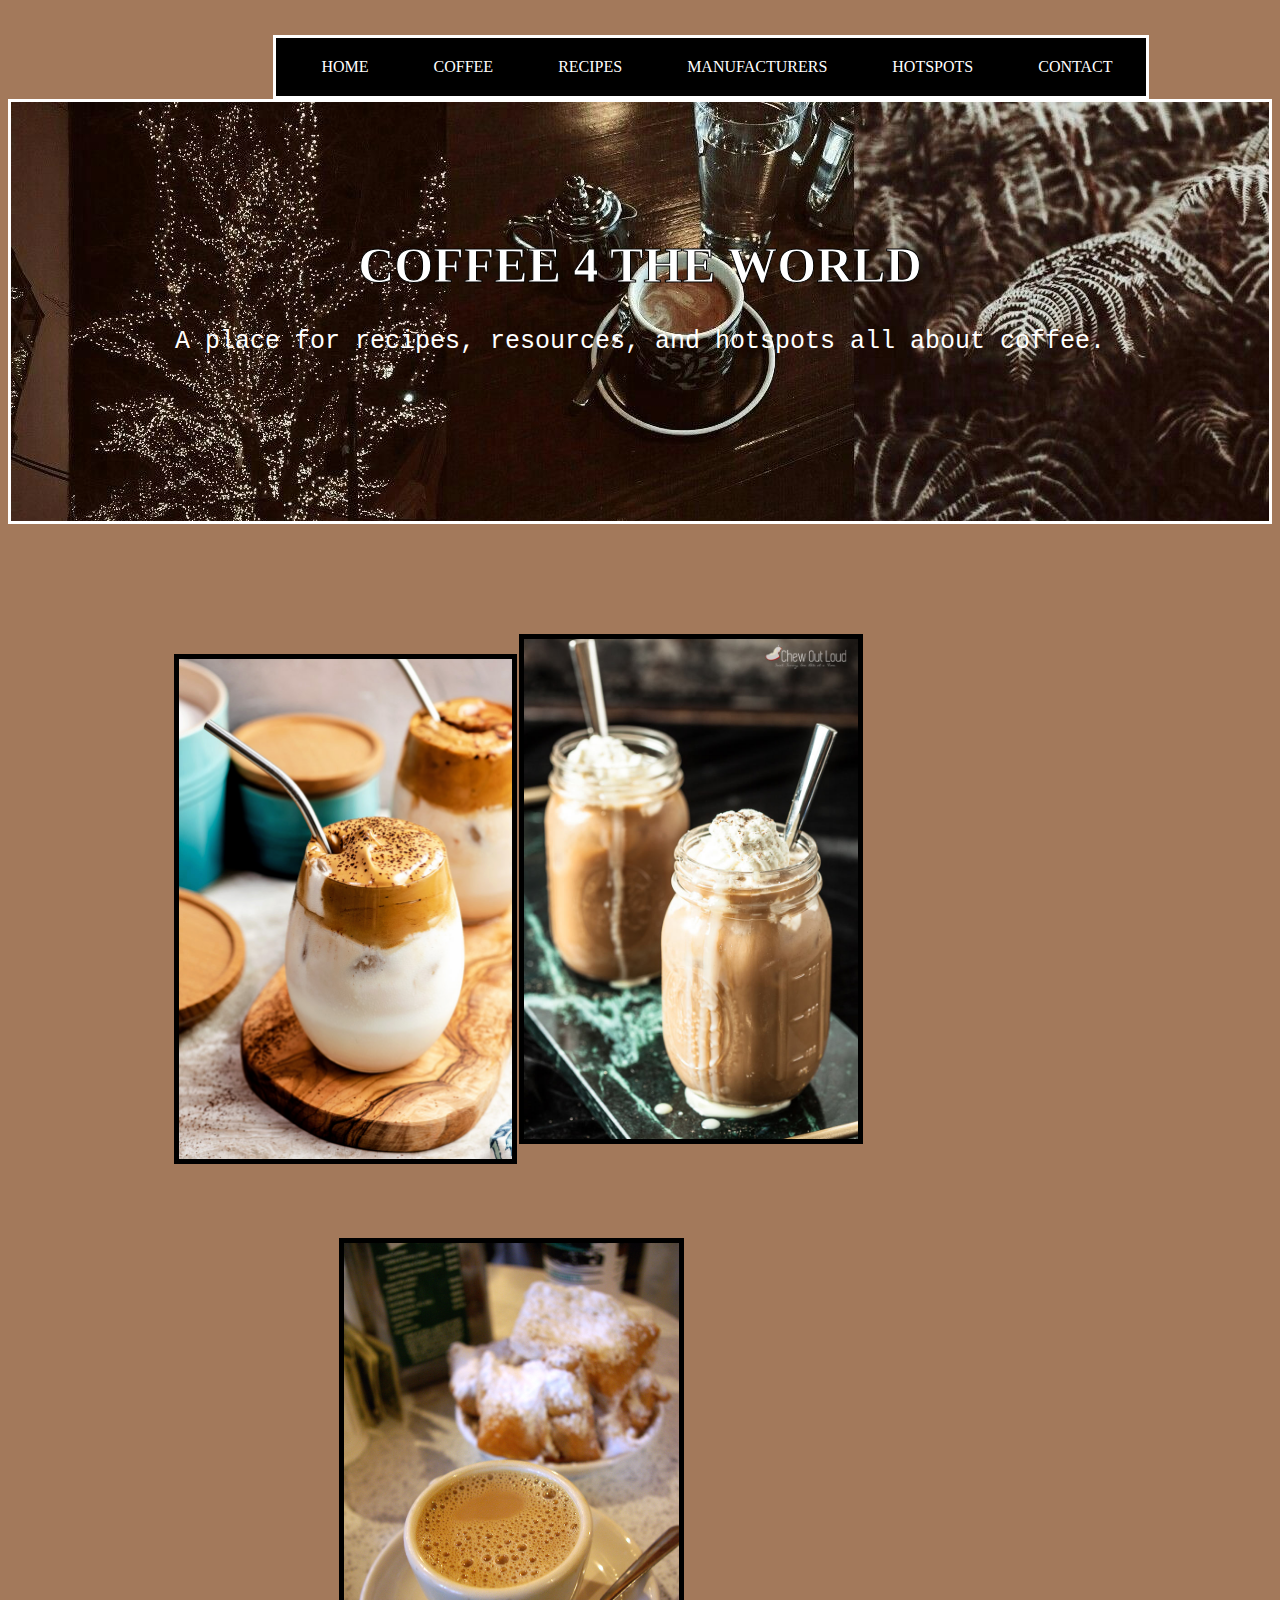
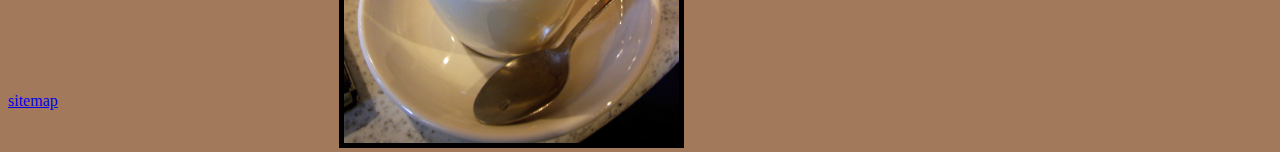
<file: index.html>
<!DOCTYPE html>
<html lang="en">

<head>
    <meta charset="UTF-8">
    <meta name="coffee" content="width=device-width, initial-scale=1.0">
    <title>Document</title>
    <link rel="stylesheet" type="text/css" href="index.css" />
    <!-- Global site tag (gtag.js) - Google Analytics -->
    <script async src="https://www.googletagmanager.com/gtag/js?id=UA-159558079-1"></script>
    <script>
        window.dataLayer = window.dataLayer || [];
        function gtag() { dataLayer.push(arguments); }
        gtag('js', new Date());

        gtag('config', 'UA-159558079-1');
    </script>
    <style>
        body {
            background-color: rgb(163, 121, 91)
        }
    </style>
    <link rel="apple-touch-icon" sizes="180x180" href="/apple-touch-icon.png">
    <link rel="icon" type="image/png" sizes="32x32" href="/favicon-32x32.png">
    <link rel="icon" type="image/png" sizes="16x16" href="/favicon-16x16.png">
    <link rel="manifest" href="/site.webmanifest">
</head>

<body>



    <ul id="nav">
        <li><a href="index.html">HOME</a></li>
        <li><a href="coffee.html">COFFEE</a></li>
        <li><a href="recipes.html">RECIPES</a></li>
        <li><a href="manufacturers.html">MANUFACTURERS</a></li>

        <li><a href="hotspots.html">HOTSPOTS</a></li>
        <li><a href="contact.html">CONTACT</a></li>
    </ul>
    <div id="header">
        <h1>COFFEE 4 THE WORLD</h1>
        <p>A place for recipes, resources, and hotspots all about
            coffee.</p><a id="header-image" href="coffee-header.jpg" alt="header-image">
    </div>

    <div class="row">
        <div class="center">
            <img src="Whipped-Coffee-1.jpg" alt="coffee-image-1" height="500"></a>
        </div>
        <div class="center">
            <img src="thai-iced-coffee-1.jpg" alt="coffee-image-2" height="500"></a>
        </div>
        <div id="right">
            <img src="coffee-3.jpg" alt="coffee-image-3" height="500" onmouseover="rollover(this)"></a>
        </div>
    </div>
    <a href="sitemap.html">sitemap</a>

    <script>
        function rollover (image_4)
        {
            image_4.src = 'thai-iced-coffee-1.jpg';

        }
        function mouseaway(image_3)
        {
            image_3.src = "Bulletcoffee.jpg";
        }
    </script>
</body>

</html>
</file>
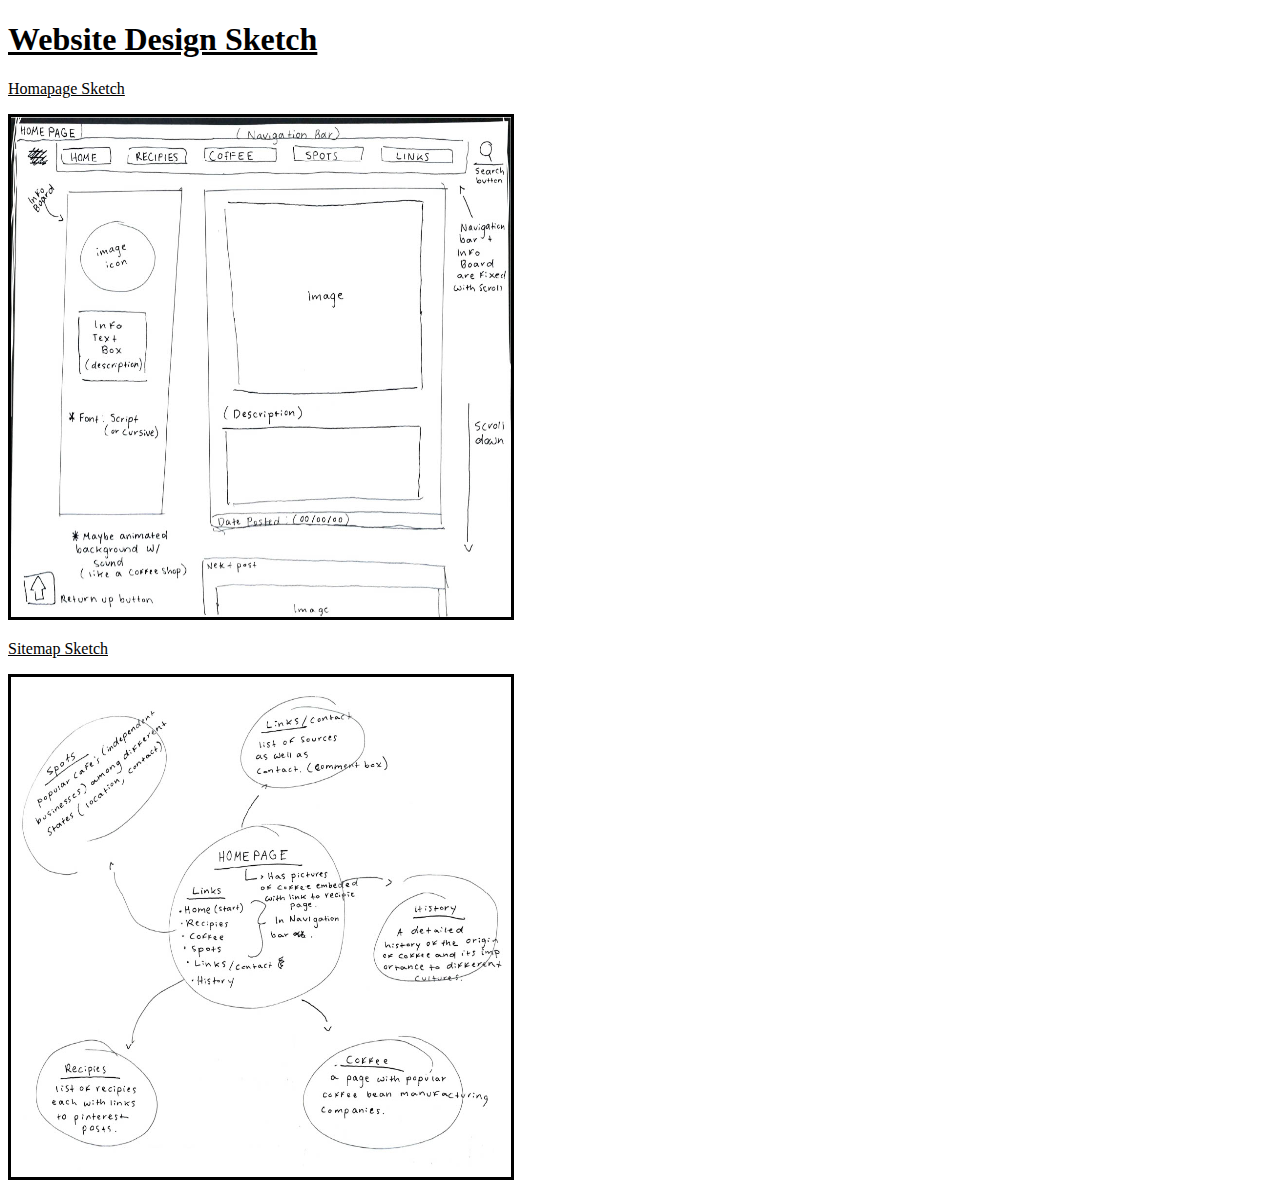
<file: Website-Design/index.html>
<!DOCTYPE html>
<html lang="en">

<head>
    <meta charset="UTF-8">
    <meta name="viewport" content="width=device-width, initial-scale=1.0">
    <title>Document</title>
    <style>
        .rotate {
            -webkit-transform: rotate(270deg);
            -moz-transform: rotate(270deg);
            -o-transform: rotate(270deg);
            -ms-transform: rotate(270deg);
            transform: rotate(270deg);
            border: black solid;
        }
        h1{
            text-decoration: underline;
        }
        p{
            text-decoration: underline;
        }
    </style>
</head>

<body>
    <h1>Website Design Sketch</h1>
    <p>Homapage Sketch</p>
    <img src="homepage.jpg" class="rotate" height=500 width=500>
    <p>Sitemap Sketch</p>
    <img src="sitemap.jpg" class="rotate" height=500 width=500>
</body>

<!--I accidentally scanned the pictures the wrong way so I had to rotate them so that you could see it better. I probably should have just scanned the images again.-->

</html>
</file>
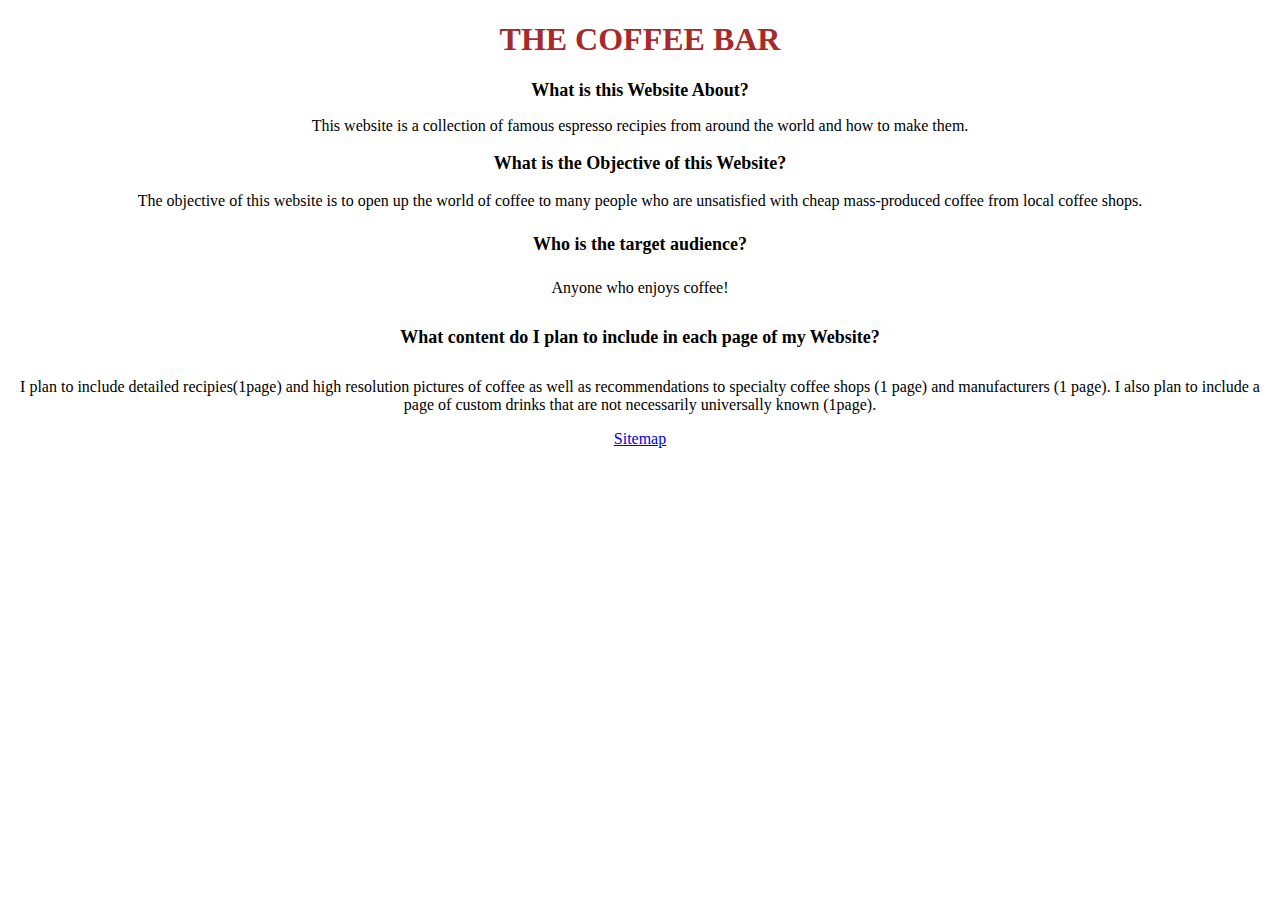
<file: coffee-bar.html>
<!DOCTYPE html>
<html lang="en">
<head>
    <meta charset="UTF-8">
    <meta name="viewport" content="width=device-width, initial-scale=1.0">
    <title>Document</title>
    <style>
        h1{
            font-size: xx-large;
            color: brown;
            text-align: center;
        }
        h2{
            font-size: large;
        }
        h3{
            font-size: large;
        }
        h4{
            font-size: large;
        }
        h5{
            font-size: large;
        }
        body{
            text-align: center;
        }
    </style>
</head>
<body>
    <h1>THE COFFEE BAR</h1>
    <h2><b>What is this Website About?</b></h1>
    <p>This website is a collection of famous espresso recipies from around the world and how to make them.</p>
    <h3><b>What is the Objective of this Website?</b></h2>
    <p>The objective of this website is to open up the world of coffee to many people who are unsatisfied with cheap mass-produced coffee from local coffee shops.</p>
    <h4><b>Who is the target audience?</b></h3>
    <p>Anyone who enjoys coffee!</p>
    <h5><b>What content do I plan to include in each page of my Website?</b></h4>
    <p> I plan to include detailed recipies(1page) and high resolution pictures of coffee as well as recommendations to specialty coffee shops (1 page) and manufacturers (1 page). I also plan to include a page of custom drinks that are not necessarily universally known (1page).</p>
    <a href="sitemap.html">Sitemap</link>
</body>
</html>
</file>
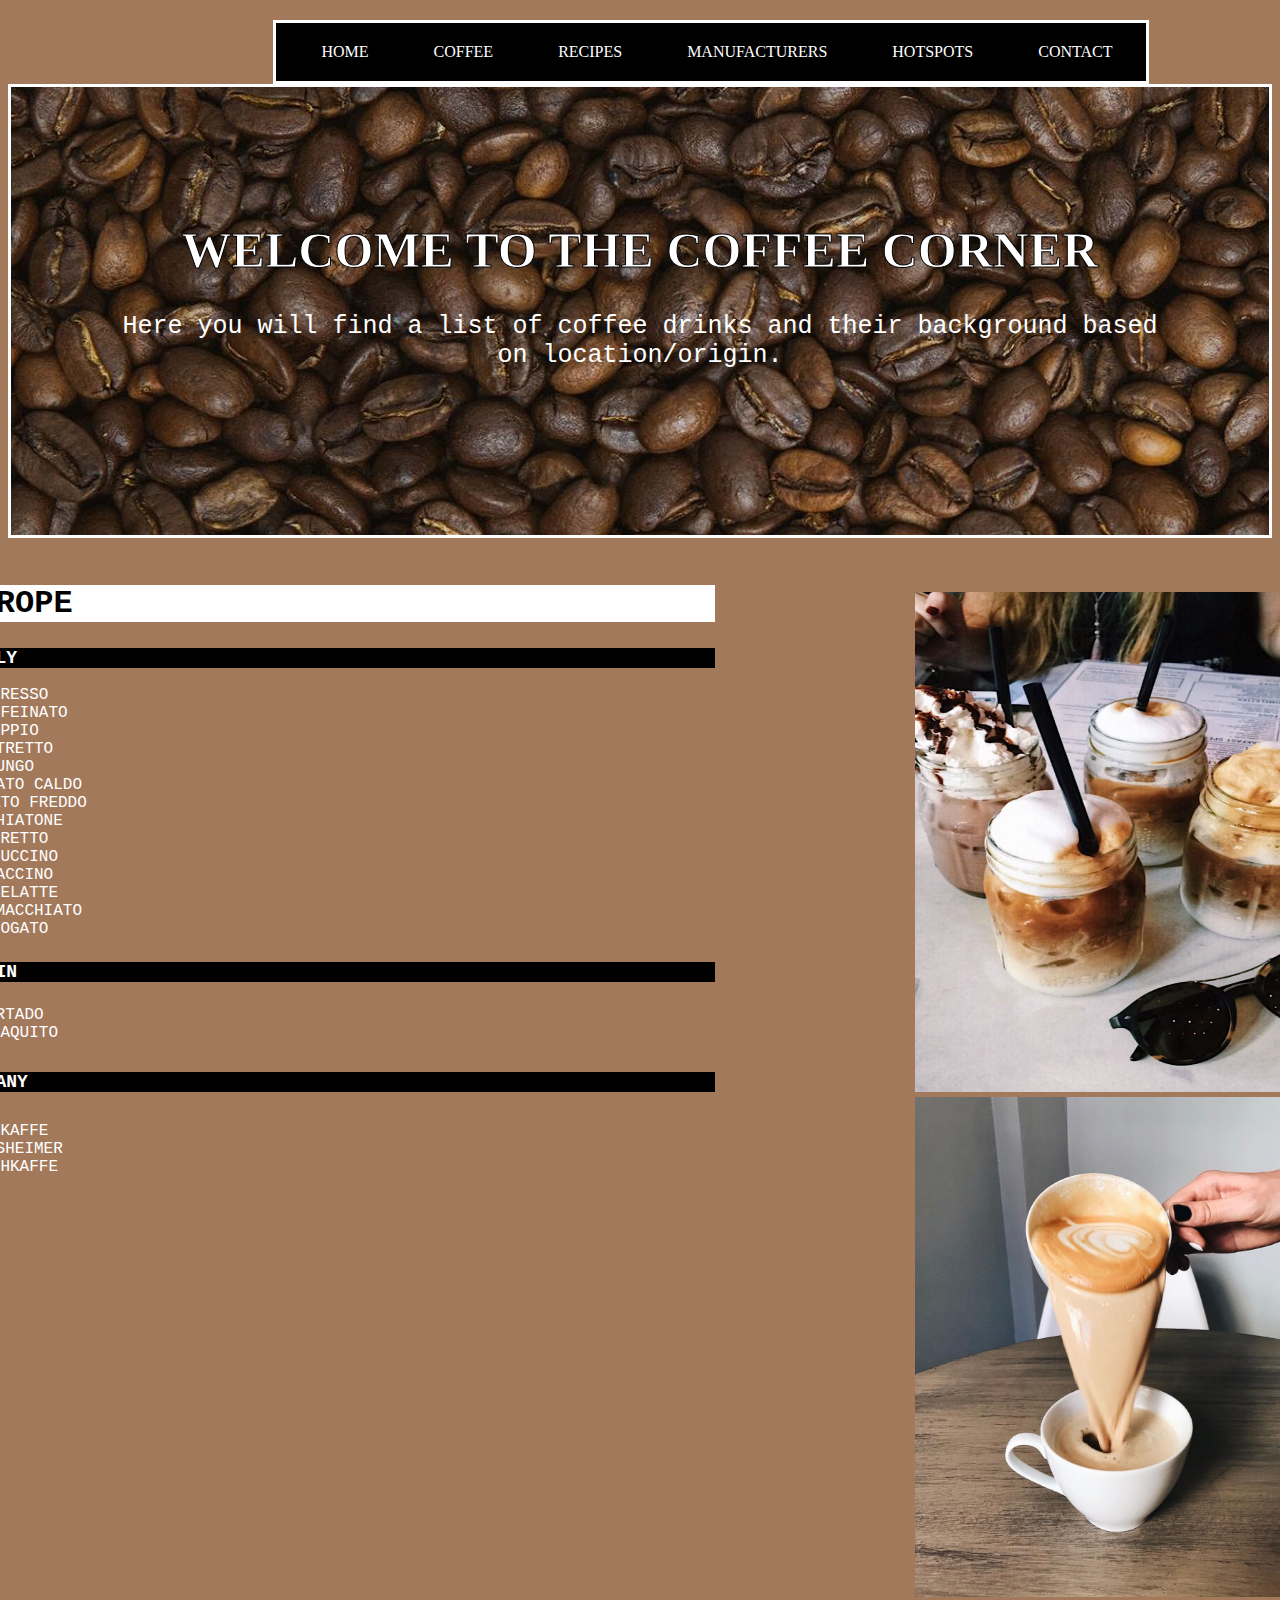
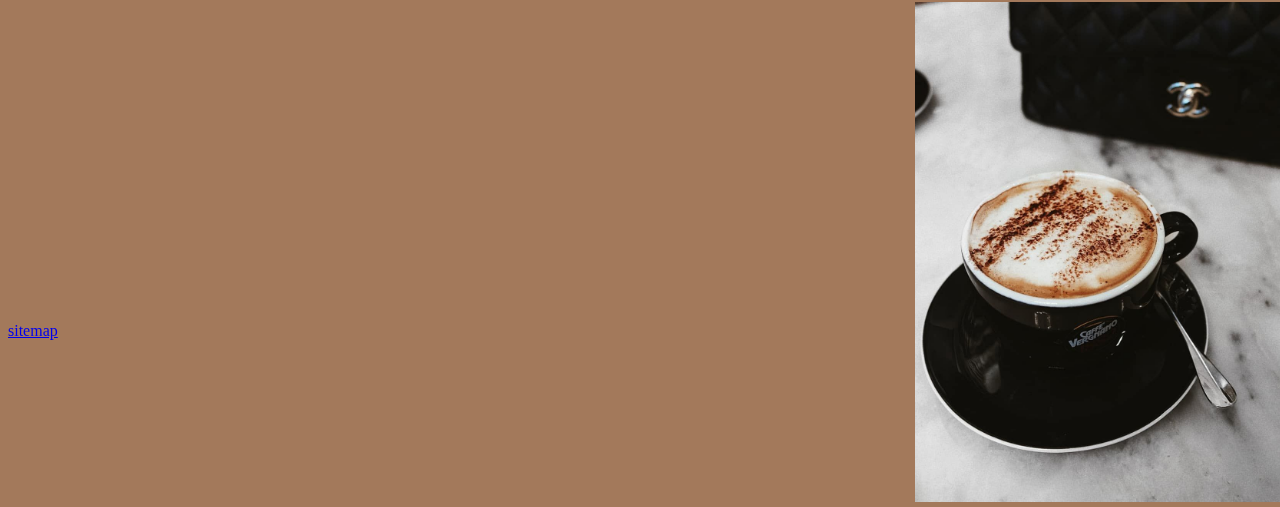
<file: coffee.html>
<!DOCTYPE html>
<html lang="en">
<head>
    <meta charset="UTF-8">
    <meta name="viewport" content="width=device-width, initial-scale=1.0">
    <title>Document</title>
    <link rel="stylesheet" type="text/css" href="coffee.css"/>
    <!-- Global site tag (gtag.js) - Google Analytics -->
<script async src="https://www.googletagmanager.com/gtag/js?id=UA-159558079-1"></script>
<script>
  window.dataLayer = window.dataLayer || [];
  function gtag(){dataLayer.push(arguments);}
  gtag('js', new Date());

  gtag('config', 'UA-159558079-1');
</script>
<style>
    body {
        background-color: rgb(163, 121, 91)
    }
</style>
<link rel="apple-touch-icon" sizes="180x180" href="/apple-touch-icon.png">
<link rel="icon" type="image/png" sizes="32x32" href="/favicon-32x32.png">
<link rel="icon" type="image/png" sizes="16x16" href="/favicon-16x16.png">
<link rel="manifest" href="/site.webmanifest">


</head>
<body>
    <ul id="nav">
        <li><a href="index.html">HOME</a></li>
        <li><a href="coffee.html">COFFEE</a></li>
        <li><a href="recipes.html">RECIPES</a></li>
        <li><a href="manufacturers.html">MANUFACTURERS</a></li>
        
        <li><a href="hotspots.html">HOTSPOTS</a></li>
        <li><a href="contact.html">CONTACT</a></li>
    </ul>
    <div id="header">
        <h1>WELCOME TO THE COFFEE CORNER</h1>
        <p>Here you will find a list of coffee drinks and their background based on location/origin.</p><a id="header-image" href="beans-header.jpg" alt="header-image">
    </div>
    
    <div id="content">
    <h2 id="first" onclick="myFunction()">EUROPE</h2>
    <h3>Italy</h3>
    <ul id="italy-list">
        <li>Espresso</li>
        <li>Decaffeinato</li>
        <li>Doppio</li>
        <li>Ristretto</li>
        <li>Lungo</li>
        <li>Macchiato Caldo</li>
        <li>Macchiato Freddo</li>
        <li>Macchiatone</li>
        <li>Corretto</li>
        <li>Cappuccino</li>
        <li>Mocaccino</li>
        <li>Caffelatte</li>
        <li>Latte Macchiato</li>
        <li>Affogato</li>
    </ul>
    <h4>Spain</h4>
    <ul id="spain-list">
        <li>Cortado</li>
        <li>Barraquito</li>
    </ul>
    <h5>Germany</h5>
    <ul id="germany-list">
        <li>Eiskaffe</li>
        <li>Rudesheimer</li>
        <li>Milchkaffe</li>
    </ul>
    <p id="image-placement"><img src="30-1.jpg" height="500" width="400">
        <img src="11-30.1.jpg" height="500" width="400">
        <img src="11-30.2.jpg" height="500" width="400"></p>
</div>
<div id="down">
    <a href="sitemap.html">sitemap</a>
</div>
<script>
    function myfunction(){
    document.getElementById("first").style.color="blue";
}
</script>
</body>
</html>
</file>
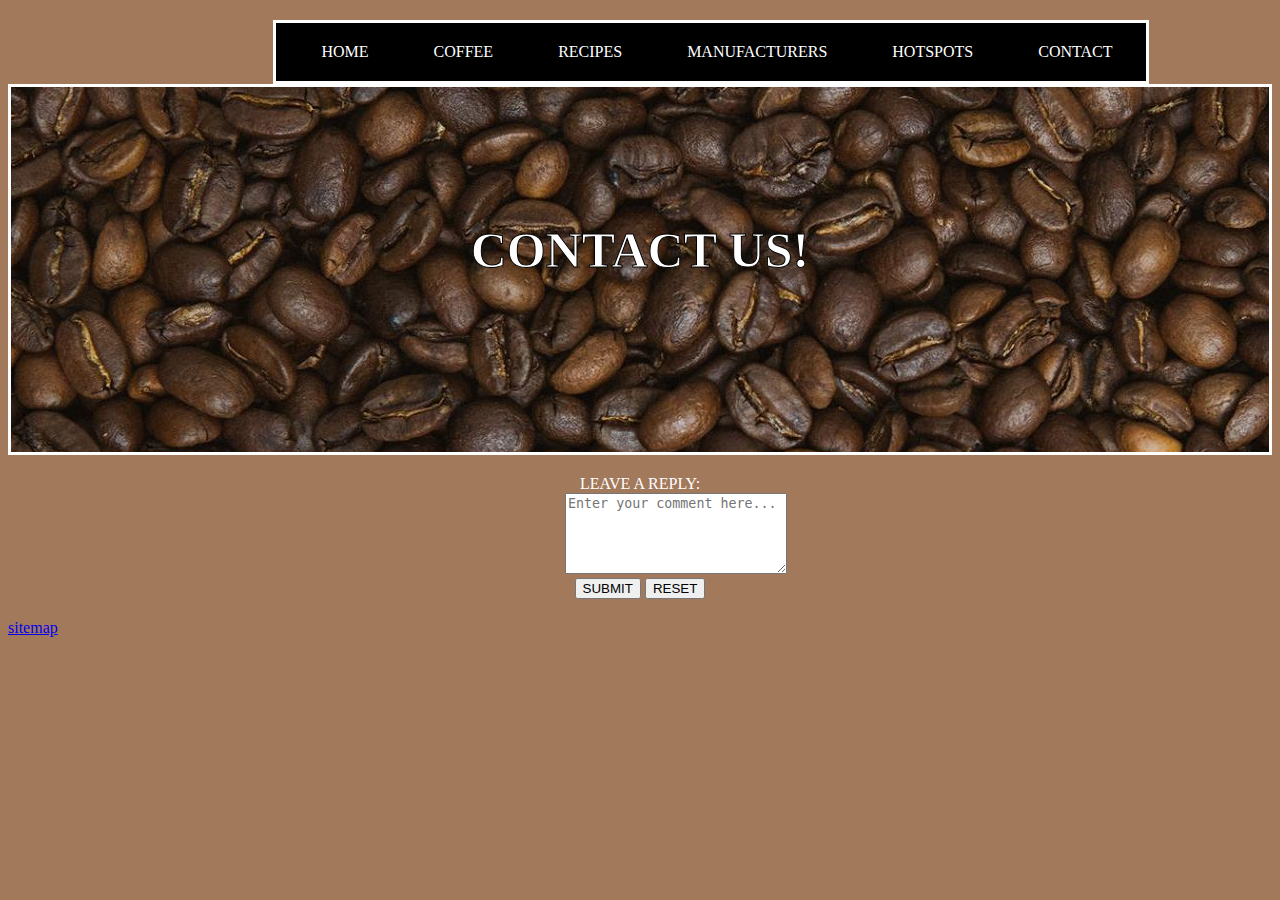
<file: contact.html>
<!DOCTYPE html>
<html lang="en">

<head>
    <meta charset="UTF-8">
    <meta name="viewport" content="width=device-width, initial-scale=1.0">
    <title>Document</title>
    <link rel="stylesheet" type="text/css" href="contact.css" />
    <style>
        body {
            background-color: rgb(163, 121, 91)
        }
    </style>
     <!-- Global site tag (gtag.js) - Google Analytics -->
<script async src="https://www.googletagmanager.com/gtag/js?id=UA-159558079-1"></script>
<script>
  window.dataLayer = window.dataLayer || [];
  function gtag(){dataLayer.push(arguments);}
  gtag('js', new Date());

  gtag('config', 'UA-159558079-1');
</script>
<link rel="apple-touch-icon" sizes="180x180" href="/apple-touch-icon.png">
<link rel="icon" type="image/png" sizes="32x32" href="/favicon-32x32.png">
<link rel="icon" type="image/png" sizes="16x16" href="/favicon-16x16.png">
<link rel="manifest" href="/site.webmanifest">
</head>

<body>
    <ul id="nav">
        <li><a href="index.html">HOME</a></li>
        <li><a href="coffee.html">COFFEE</a></li>
        <li><a href="recipes.html">RECIPES</a></li>
        <li><a href="manufacturers.html">MANUFACTURERS</a></li>
        <li><a href="hotspots.html">HOTSPOTS</a></li>
        <li><a href="contact.html">CONTACT</a></li>
    </ul>
    <div id="header">
        <h1>CONTACT US!</h1>
        <a id="header-image" href="beans-header.jpg" alt="header-image">
    </div>
    <form>

        <div>
            <label for="comments"> Leave a Reply:</label>
            <textarea id="comments" name="comments" rows="5" cols="25"
                placeholder="Enter your comment here..."></textarea>
            <button type="submit" name="submit-button"  onclick="myFunction()">SUBMIT
            </button>
            <button type="reset" name="reset-button">RESET
            </button>
        </div>
       
    </form>
    <a href="sitemap.html">sitemap</a>

    <script>
        function myFunction() {
          alert("Thank you!");
        }
        </script>

</body>

</html>
</file>
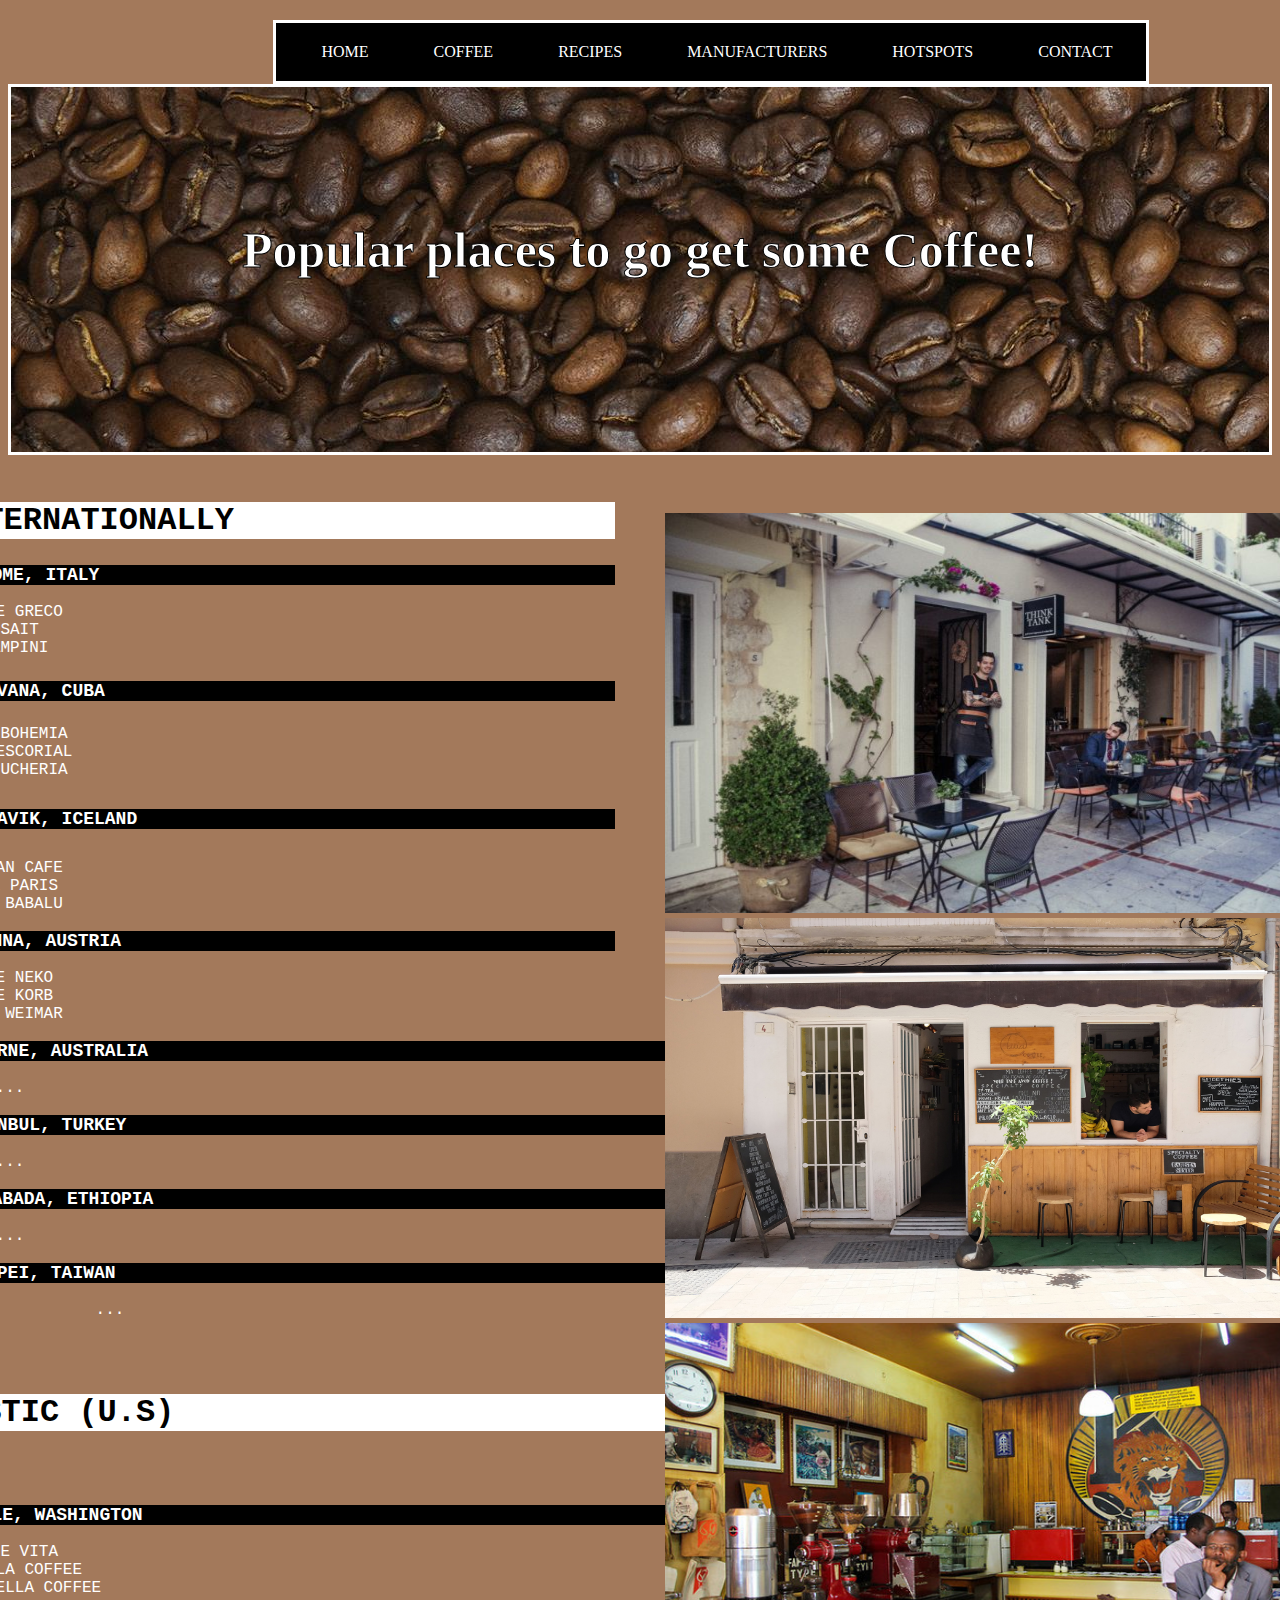
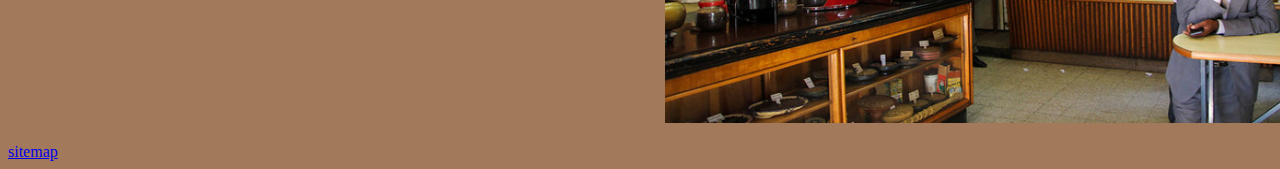
<file: hotspots.html>
<!DOCTYPE html>
<html lang="en">
<head>
    <meta charset="UTF-8">
    <meta name="viewport" content="width=device-width, initial-scale=1.0">
    <title>Document</title>
    <link rel="stylesheet" type="text/css" href="hotspot.css"/>
    <!-- Global site tag (gtag.js) - Google Analytics -->
<script async src="https://www.googletagmanager.com/gtag/js?id=UA-159558079-1"></script>
<script>
  window.dataLayer = window.dataLayer || [];
  function gtag(){dataLayer.push(arguments);}
  gtag('js', new Date());

  gtag('config', 'UA-159558079-1');
</script>
<style>
    body {
        background-color: rgb(163, 121, 91)
    }
</style>
<link rel="apple-touch-icon" sizes="180x180" href="/apple-touch-icon.png">
<link rel="icon" type="image/png" sizes="32x32" href="/favicon-32x32.png">
<link rel="icon" type="image/png" sizes="16x16" href="/favicon-16x16.png">
<link rel="manifest" href="/site.webmanifest">

</head>
<body>
    <ul id="nav">
        <li><a href="index.html">HOME</a></li>
        <li><a href="coffee.html">COFFEE</a></li>
        <li><a href="recipes.html">RECIPES</a></li>
        <li><a href="manufacturers.html">MANUFACTURERS</a></li>
       
        <li><a href="hotspots.html">HOTSPOTS</a></li>
        <li><a href="contact.html">CONTACT</a></li>
    </ul>
    <div id="header">
        <h1>Popular places to go get some Coffee!</h1>
        <a id="header-image" href="beans-header.jpg" alt="header-image">
    </div>
    <div id="content">
    <h2>Internationally</h2>
    <h3>Rome, Italy</h3>
    <ul id="italy-list"> <!--I will put a google map link/embeded map for each location soon-->
        <li>Caffe Greco</li>
        <li>Rosait</li>
        <li>Ciampini</li>
    </ul>
    <h4>Havana, Cuba</h4>
    <ul id="cuba-list">
        <li>Cafe Bohemia</li>
        <li>Cafe Escorial</li>
        <li>La Chucheria</li>
    </ul>
    <h5>Reykjavik, Iceland</h5>
    <ul id="iceland-list">
        <li>Stofan Cafe</li>
        <li>Cafe Paris</li>
        <li>Cafe Babalu</li>
    </ul>
    <h3>Vienna, Austria</h3>
    <ul id="austria-list">
        <li>Cafe Neko</li>
        <li>Cafe Korb</li>
        <li>Cafe Weimar</li>
    </ul>
    <h3>Melbourne, Australia</h3>
    <ul id="austria-list">
        <li>...</li>
    </ul>
    <h3>Istanbul, Turkey</h3>
    <ul id="turkey-list">
        <li>...</li>
    </ul>
    <h3>Addis Abada, Ethiopia</h3>
    <ul id="ethiopia-list">
        <li>...</li>
    </ul>
    <h3>Taipei, Taiwan</h3>
    <ul id="taiwan-list">
        <li>...</li>
    </ul>

    <h6>Domestic (U.S)</h6>
    <h3>Seattle, Washington</h3>
    <ul id="washington-list">
        <li>Caffe Vita</li>
        <li>Victrola Coffee</li>
        <li>Tin Umbrella Coffee</li>
    </ul>
    <p id="image-placement"> <img src="Sprudge-ThinkTank-ConorORourke-Think_Tank_Exterior_Will_Emery_01-768x512.jpg" height="400" width="700">
        <img src="Mia-Coffee-Shop-Malaga-06.jpg" height="400" width="700">
        <img src="tomoca-coffee-addis-ababa-ethiopia-9-640x427.jpg" height="400" width="700"></p>
</div>
<div id="down">
    <a href="sitemap.html">sitemap</a>
</div>
</body>
</html>
</file>
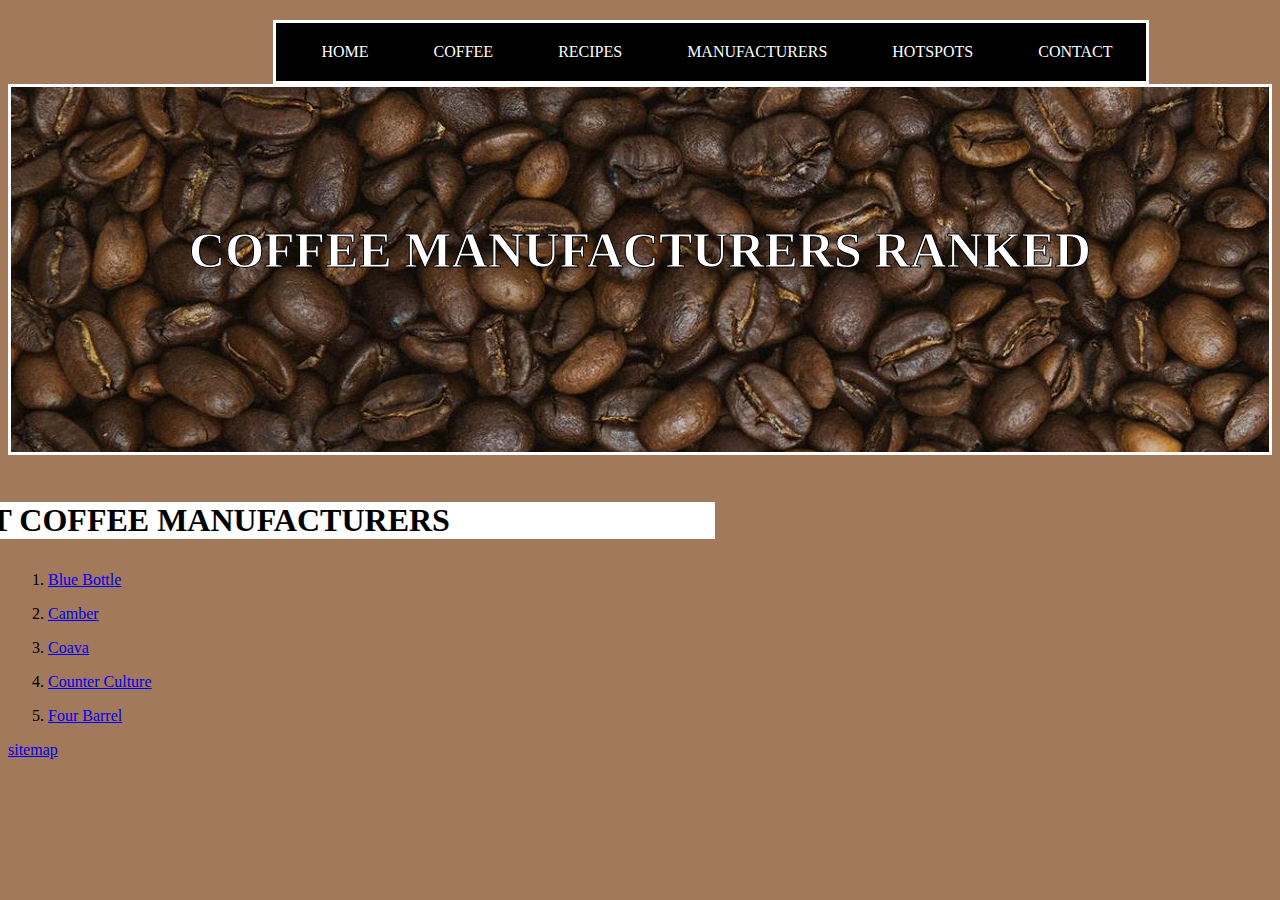
<file: manufacturers.html>
<!DOCTYPE html>
<html lang="en">
<head>
    <meta charset="UTF-8">
    <meta name="viewport" content="width=device-width, initial-scale=1.0">
    <title>Document</title>
    <link rel="stylesheet" type="text/css" href="manufactueres.css"/>
    <!-- Global site tag (gtag.js) - Google Analytics -->
<script async src="https://www.googletagmanager.com/gtag/js?id=UA-159558079-1"></script>
<script>
  window.dataLayer = window.dataLayer || [];
  function gtag(){dataLayer.push(arguments);}
  gtag('js', new Date());

  gtag('config', 'UA-159558079-1');
</script>
<style>
    body {
        background-color: rgb(163, 121, 91)
    }
</style>
<link rel="apple-touch-icon" sizes="180x180" href="/apple-touch-icon.png">
<link rel="icon" type="image/png" sizes="32x32" href="/favicon-32x32.png">
<link rel="icon" type="image/png" sizes="16x16" href="/favicon-16x16.png">
<link rel="manifest" href="/site.webmanifest">

</head>
<body>
    <ul id="nav">
        <li><a href="index.html">HOME</a></li>
        <li><a href="coffee.html">COFFEE</a></li>
        <li><a href="recipes.html">RECIPES</a></li>
        <li><a href="manufacturers.html">MANUFACTURERS</a></li>
       
        <li><a href="hotspots.html">HOTSPOTS</a></li>
        <li><a href="contact.html">CONTACT</a></li>
    </ul>
    <div id="header">
        <h1>COFFEE MANUFACTURERS RANKED</h1>
        <a id="header-image" href="beans-header.jpg" alt="header-image">
    </div>
    <h2>BEST COFFEE MANUFACTURERS</h2>
<ol>
    <li>
        <p> <a href="https://bluebottlecoffee.com/store">Blue Bottle</a></p>
    </li>
    <li>
        <p><a href=https://cambercoffee.com/#two">Camber</a></p>
    </li>
    <li>
        <p><a href="https://coavacoffee.com/producers/kilenso">Coava</a></p>
    </li>
    <li>
        <p><a href="https://counterculturecoffee.com/shop/coming-soon/iridescent">Counter Culture</a></p>
    </li>
    <li>
        <p><a href="https://www.fourbarrelcoffee.com/products/friendo-blendo-espresso">Four Barrel</a></p>
    </li>
</ol>
    <a href="sitemap.html">sitemap</a>
</body>
</html>
</file>
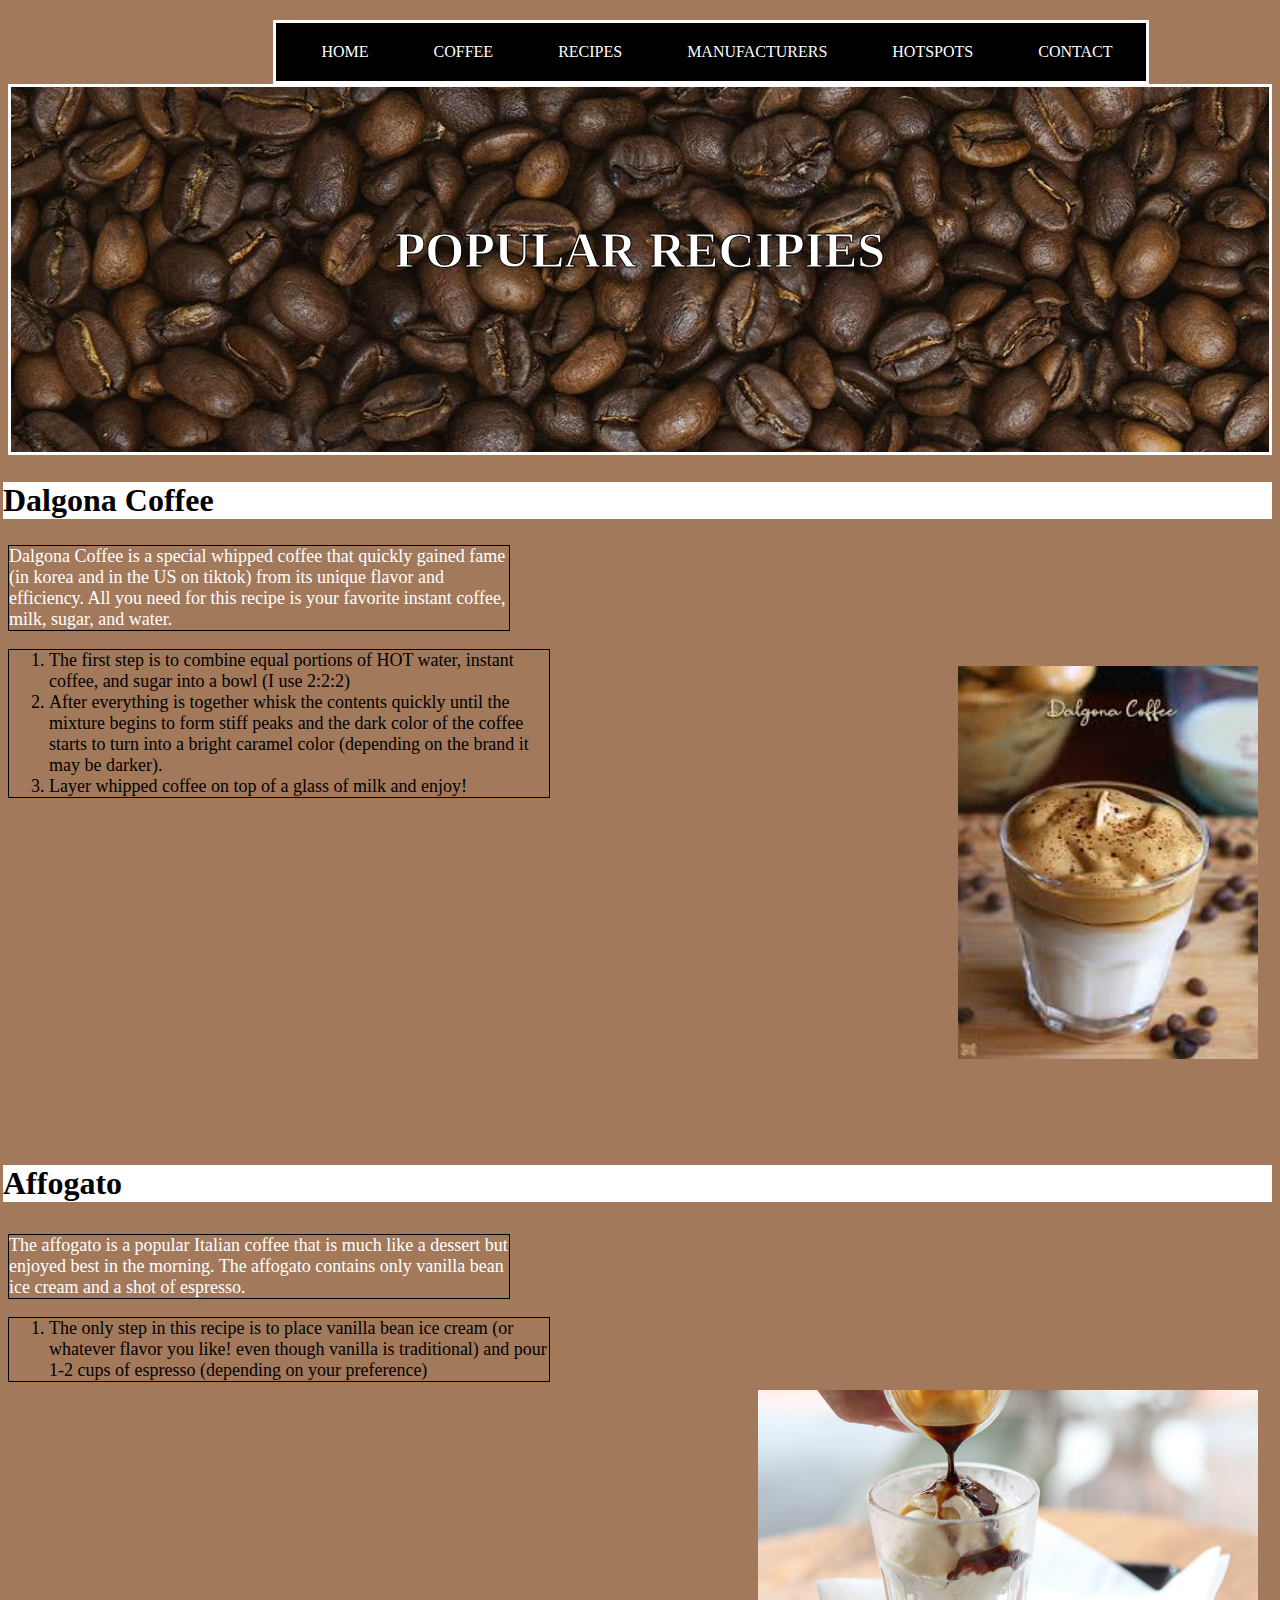
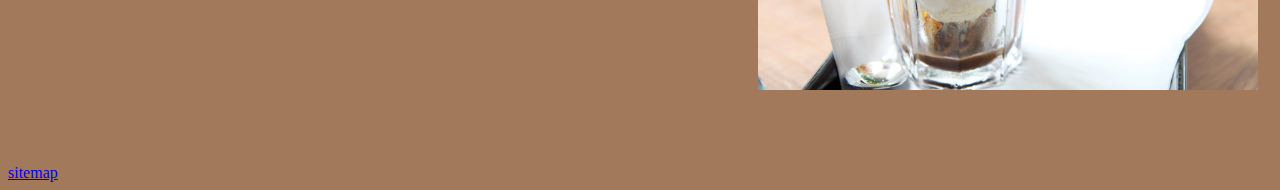
<file: recipes.html>
<!DOCTYPE html>
<html lang="en">

<head>
    <meta charset="UTF-8">
    <meta name="viewport" content="width=device-width, initial-scale=1.0">
    <title>Document</title>
    <link rel="stylesheet" type="text/css" href="recipes.css" />
    <!-- Global site tag (gtag.js) - Google Analytics -->
    <script async src="https://www.googletagmanager.com/gtag/js?id=UA-159558079-1"></script>
    <script>
        window.dataLayer = window.dataLayer || [];
        function gtag() { dataLayer.push(arguments); }
        gtag('js', new Date());

        gtag('config', 'UA-159558079-1');
    </script>
    <style>
        body {
            background-color: rgb(163, 121, 91)
        }
    </style>
    <link rel="apple-touch-icon" sizes="180x180" href="/apple-touch-icon.png">
    <link rel="icon" type="image/png" sizes="32x32" href="/favicon-32x32.png">
    <link rel="icon" type="image/png" sizes="16x16" href="/favicon-16x16.png">
    <link rel="manifest" href="/site.webmanifest">

</head>

<body>
    <ul id="nav">
        <li><a href="index.html">HOME</a></li>
        <li><a href="coffee.html">COFFEE</a></li>
        <li><a href="recipes.html">RECIPES</a></li>
        <li><a href="manufacturers.html">MANUFACTURERS</a></li>
        
        <li><a href="hotspots.html">HOTSPOTS</a></li>
        <li><a href="contact.html">CONTACT</a></li>
    </ul>
    <div id="header">
        <h1>POPULAR RECIPIES</h1>
        <a id="header-image" href="beans-header.jpg" alt="header-image"></a>
    </div>
    <div id="content">
            <h2 id="stylechange" onclick="myFunction()">Dalgona Coffee</h2>
    <p  id="Dalgona" onclick="myFunction()">Dalgona Coffee is a special whipped coffee that quickly gained fame (in korea and in the US on tiktok) from its
        unique flavor and efficiency. All you need for this recipe is your favorite instant coffee, milk, sugar, and
        water.</p>
    <ol>
        <li>The first step is to combine equal portions of HOT water, instant coffee, and sugar into a bowl (I use
            2:2:2)</li>
        <li>After everything is together whisk the contents quickly until the mixture begins to form stiff peaks and the
            dark color of the coffee starts to turn into a bright caramel color (depending on the brand it may be
            darker).</li>
        <li>Layer whipped coffee on top of a glass of milk and enjoy!</li>
    </ol>
    <img src="Dalgona.jpg" alt="dalgona-coffee" title="dalgona" id="dalgona" />

            <h3>Affogato</h3>
   

    <p>The affogato is a popular Italian coffee that is much like a dessert but enjoyed best in the morning. The
        affogato contains only vanilla bean ice cream and a shot of espresso.</p>
    <ol>
        <li>The only step in this recipe is to place vanilla bean ice cream (or whatever flavor you like! even though
            vanilla is traditional) and pour 1-2 cups of espresso (depending on your preference) </li>
    </ol>
    <img src="affogato.jpg" alt="affogato-coffee" width=400 title="affogato" id="affogato" />
</div>

    <a href="sitemap.html">sitemap</a>
    <script>
        function myFunction() {
          document.getElementById("Dalgona").style.color = "blue";
  document.getElementById("stylechange").style.fontFamily = "cursive";
}
        </script>
</body>

</html>
</file>
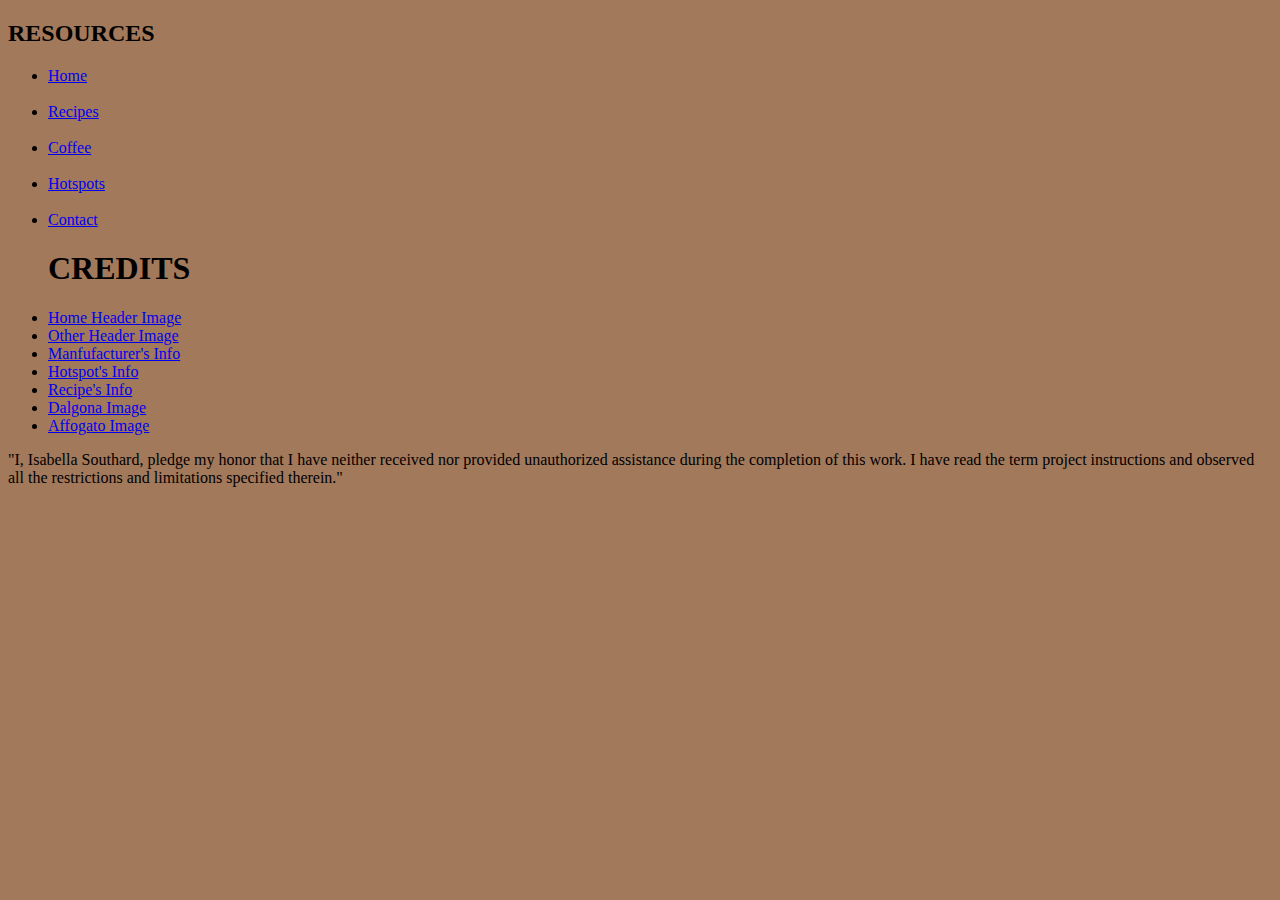
<file: sitemap.html>
<!DOCTYPE html>
<html lang="en">
<head>
    <meta charset="UTF-8">
    <meta name="coffee" content="width=device-width, initial-scale=1.0">
    <title>Document</title>
    <style>
        body {
            background-color: rgb(163, 121, 91)
        }
    </style>
    <link rel="apple-touch-icon" sizes="180x180" href="/apple-touch-icon.png">
    <link rel="icon" type="image/png" sizes="32x32" href="/favicon-32x32.png">
    <link rel="icon" type="image/png" sizes="16x16" href="/favicon-16x16.png">
    <link rel="manifest" href="/site.webmanifest">
</head>
<body>
    <h2>RESOURCES</h2>
    <ul>
        <li><a href= "index.html">Home</a></li>
        &nbsp;
        <li><a href= "recipes.html">Recipes</a></li>
        &nbsp;
        <li><a href= "coffee.html">Coffee</a></li>
        &nbsp;
        <li><a href= "hotspots.html">Hotspots</a></li>
        &nbsp;
        <li><a href= "contact.html">Contact</a></li>
    </ul>
    <ul>
        <h1>CREDITS</h1>
        <li><a href="https://id.pinterest.com/pin/791015122035544378/">Home Header Image</a></li>
        <li><a href="https://hayescanteen.com/coffee-tea/tasting/header-coffee-tasting/">Other Header Image</a></li>
        <li><a href="https://www.thrillist.com/drink/nation/the-21-best-coffee-roasters-in-the-country">Manfufacturer's Info</a></li>
        <li><a href="https://www.lifehack.org/articles/lifestyle/worlds-top-11-coffee-cities-every-coffee-lover-should-visit.html">Hotspot's Info</a></li>
        <li><a href="https://www.thespruceeats.com/best-coffee-recipes-4796504">Recipe's Info</a></li>
        <li><a href="https://www.sharmispassions.com/dalgona-coffee-recipe/">Dalgona Image</a></li>
        <li><a href="https://vinepair.com/articles/what-the-heck-is-an-affogato/">Affogato Image</a></li>
    </ul>
    <p> "I, Isabella Southard, pledge my honor that I have neither received nor provided unauthorized assistance during the completion of this work. I have read the term project instructions and observed all the restrictions and limitations specified therein."</p>
    
</body>
</html>
</file>
<file: index.css>
#header {
    background: url(coffee-header.jpg);
    height: auto;
    width: auto;
    padding: 100px 100px;
    color: white;
    text-align: center;
    border: white solid;
    -webkit-text-stroke: black; 
    -webkit-text-stroke-width: 1px;
    font-size: 25px;
    font-family: fantasy 
}
p {
    -webkit-text-stroke: black;
    -webkit-text-stroke-width: 0;
    color:white;
    font-family: 'Courier New', Courier, monospace; 
}
#header-image{
    display: block;
    text-align: center;
    width: 150px;
    margin: 0px auto;
    padding: 20px;
    color: white;
    text-transform: uppercase;
    font-family: cursive;
    text-decoration: none;
    border-radius: 10px;
   


}
  
    #nav {
        width:870px;
        margin:35px 0 0;
        padding: 10px 0;
        margin-left: 21%;
        list-style:none;
        background-color: black;
        overflow: auto;
        border: white solid;
        }
        #nav li {
        float:left;
        }
        #nav a {
        display:block;
        text-align:center;
        width:25%; 
        padding: 10px 10px;
        margin-right: 10px;
        margin-left: 35px;
        text-decoration:none; 
        color: white;
        border:20% white solid;
        }
   .row{
    
    display: block;
    margin: auto;
   
   }
   .center{
       display: block;
    float: left;
    width: 33.33%;
    padding: 30px;
    margin:auto;
    left:-120px;
    
   }
   #right{
       
       position: relative;
       bottom:-60px;
       left: -150px;
   }
   img{
       border: 5px solid black;
   }
</file>
<file: coffee.css>
#header {
    background: url(beans-header.jpg);
    height: auto;
    width: auto;
    padding: 100px 100px;
    color: white;
    text-align: center;
    border: white solid;
    -webkit-text-stroke: black; 
    -webkit-text-stroke-width: 1px;
    font-size: 25px;
    font-family: fantasy 
}
p {
    -webkit-text-stroke: black;
    -webkit-text-stroke-width: 0;
    color:white;
    font-family: 'Courier New', Courier, monospace;
}
#header-image{
    display: block;
    text-align: center;
    width: 150px;
    margin: 0px auto;
    padding: 20px;
    color: white;
    text-transform: uppercase;
    font-family: cursive;
    text-decoration: none;
    border-radius: 10px;
   


}
  
    #nav {
        width:870px;
        margin:20px 0 0;
        padding: 10px 0;
        margin-left: 21%;
        list-style:none;
        background-color: black;
        overflow: auto;
        border: white solid;
        }
        #nav li {
        float:left;
        }
        #nav a {
        display:block;
        text-align:center;
        width:25%; 
        padding: 10px 10px;
        margin-right: 10px;
        margin-left: 35px;
        text-decoration:none; 
        color: white;
        border:20% white solid;
        }
        #content{
            left: -120px;
        }
        h2{
            font-size: xx-large;
            color: black;
            margin-left: -1250px;
            background-color: white;
            font-family: 'Courier New', Courier, monospace;
        }
        h3{
            background-color:black;
            margin-left: -1300px;
            font-size: large;
            font-family: 'Courier New', Courier, monospace;
        }
        #italy-list{
            margin-left: -1300px; 
            font-family: 'Courier New', Courier, monospace;
        }
        h4{
            margin-left: -1300px; 
            background-color: black;
            font-size: large; 
            font-family: 'Courier New', Courier, monospace;
        }
        #spain-list{
            margin-left: -1300px; 
            font-family: 'Courier New', Courier, monospace;
        }
        h5{
            margin-left: -1300px; 
            background-color: black;
            font-size: large;  
            font-family: 'Courier New', Courier, monospace;
        }
        #germany-list{
            margin-left: -1300px; 
            font-family: 'Courier New', Courier, monospace;
        }
        h6{
            font-size: xx-large;
            color: black;
            margin-left: -1250px;
            background-color: white; 
            font-family: 'Courier New', Courier, monospace; 
        }
        #image-placement{
            background-color: rgb(163, 121, 91);
            width: 300;
            height: 1000px;
           margin-bottom: 200px;
            padding: 50px;
            margin: 20px;
            margin-left: 300px;
            margin-top: -650px;
            border: white;
            
        }
        #down{
            margin-top: 200px;
            position: fixed;
        }
</file>
<file: contact.css>
#header {
    background: url(beans-header.jpg);
    height: auto;
    width: auto;
    padding: 100px 100px;
    color: white;
    text-align: center;
    border: white solid;
    -webkit-text-stroke: black; 
    -webkit-text-stroke-width: 1px;
    font-size: 25px;
}
p {
    -webkit-text-stroke: black;
    -webkit-text-stroke-width: 0;
    color:white;
}
#header-image{
    display: block;
    text-align: center;
    width: 150px;
    margin: 0px auto;
    padding: 20px;
    color: white;
    text-transform: uppercase;
    font-family: cursive;
    text-decoration: none;
    border-radius: 10px;
   


}
  
    #nav {
        width:870px;
        margin:20px 0 0;
        padding: 10px 0;
        margin-left: 21%;
        list-style:none;
        background-color: black;
        overflow: auto;
        border: white solid;
        }
        #nav li {
        float:left;
        }
        #nav a {
        display:block;
        text-align:center;
        width:25%; 
        padding: 10px 10px;
        margin-right: 10px;
        margin-left: 35px;
        text-decoration:none; 
        color: white;
        border:20% white solid;
        }
</file>
<file: hotspot.css>
#header {
    background: url(beans-header.jpg);
    height: auto;
    width: auto;
    padding: 100px 100px;
    color: white;
    text-align: center;
    border: white solid;
    -webkit-text-stroke: black; 
    -webkit-text-stroke-width: 1px;
    font-size: 25px;
    font-family: fantasy 
}
p {
    -webkit-text-stroke: black;
    -webkit-text-stroke-width: 0;
    color:white;
    font-family: 'Courier New', Courier, monospace; 
}
#header-image{
    display: block;
    text-align: center;
    width: 150px;
    margin: 0px auto;
    padding: 20px;
    color: white;
    text-transform: uppercase;
    font-family: cursive;
    text-decoration: none;
    border-radius: 10px;
   


}
  
    #nav {
        width:870px;
        margin:20px 0 0;
        padding: 10px 0;
        margin-left: 21%;
        list-style:none;
        background-color: black;
        overflow: auto;
        border: white solid;
        }
        #nav li {
        float:left;
        }
        #nav a {
        display:block;
        text-align:center;
        width:25%; 
        padding: 10px 10px;
        margin-right: 10px;
        margin-left: 35px;
        text-decoration:none; 
        color: white;
        border:20% white solid;
        }
        #content{
            left: -120px;
        }
        h2{
            font-size: xx-large;
            color: black;
            margin-left: -1100px;
            background-color: white;
            font-family: 'Courier New', Courier, monospace; 
        }
        h3{
            background-color:black;
            margin-left: -1200px;
            font-size: large;
            font-family: 'Courier New', Courier, monospace; 
        }
        #italy-list{
            margin-left: -1300px; 
            font-family: 'Courier New', Courier, monospace; 
        }
        h4{
            margin-left: -1200px; 
            background-color: black;
            font-size: large; 
            font-family: 'Courier New', Courier, monospace; 
        }
        #cuba-list{
            margin-left: -1300px; 
            font-family: 'Courier New', Courier, monospace; 
        }
        h5{
            margin-left: -1200px; 
            background-color: black;
            font-size: large; 
            font-family: 'Courier New', Courier, monospace;  
        }
        #iceland-list{
            margin-left: -1300px; 
            font-family: 'Courier New', Courier, monospace; 
        }
        h6{
            font-size: xx-large;
            color: black;
            margin-left: -1200px;
            background-color: white; 
            font-family: 'Courier New', Courier, monospace;  
        }
    #washington-list{
        margin-left: -1300px; 
        font-family: 'Courier New', Courier, monospace; 
    }
    #austria-list{
        margin-left: -1300px; 
        font-family: 'Courier New', Courier, monospace; 
    }
    #australia-list{
        margin-left: -1300px; 
        background-color: black;
        font-family: 'Courier New', Courier, monospace; 
    }
    #turkey-list{
        margin-left: -1300px;
        font-family: 'Courier New', Courier, monospace;  
    }
    #ethiopia-list{
        margin-left: -1300px;
        font-family: 'Courier New', Courier, monospace;  
    }
    #taiwan-list{
        margin-left: -1100px;
        font-family: 'Courier New', Courier, monospace;  
    }
    #image-placement{
        background-color: rgb(163, 121, 91);
        width: 100px;
        height: 400px;
       margin-bottom: 500px;
        padding: 50px;
        margin: 20px;
        margin-left: 50px;
        margin-top: -1150px;
       
    }
    #down{
        margin-top: 700px;
    }
</file>
<file: manufactueres.css>
#header {
    background: url(beans-header.jpg);
    height: auto;
    width: auto;
    padding: 100px 100px;
    color: white;
    text-align: center;
    border: white solid;
    -webkit-text-stroke: black; 
    -webkit-text-stroke-width: 1px;
    font-size: 25px;
}
p {
    -webkit-text-stroke: black;
    -webkit-text-stroke-width: 0;
    color:white;
}
#header-image{
    display: block;
    text-align: center;
    width: 150px;
    margin: 0px auto;
    padding: 20px;
    color: white;
    text-transform: uppercase;
    font-family: cursive;
    text-decoration: none;
    border-radius: 10px;
   


}
  
    #nav {
        width:870px;
        margin:20px 0 0;
        padding: 10px 0;
        margin-left: 21%;
        list-style:none;
        background-color: black;
        overflow: auto;
        border: white solid;
        }
        #nav li {
        float:left;
        }
        #nav a {
        display:block;
        text-align:center;
        width:25%; 
        padding: 10px 10px;
        margin-right: 10px;
        margin-left: 35px;
        text-decoration:none; 
        color: white;
        border:20% white solid;
        }
        h2{
            font-size: xx-large;
            color: black;
            margin-left: -900px;
            float: center;
            background-color: white;

        }
        ol{
            margin-top: -150px;
            text-decoration: none;
            color: black;
        }
</file>
<file: recipes.css>
#header {
    background: url(beans-header.jpg);
    height: auto;
    width: auto;
    padding: 100px 100px;
    color: white;
    text-align: center;
    border: white solid;
    -webkit-text-stroke: black; 
    -webkit-text-stroke-width: 1px;
    font-size: 25px;
    font-family: fantasy 
}
p {
    -webkit-text-stroke: black;
    -webkit-text-stroke-width: 0;
    color:white;
}
#header-image{
    display: block;
    text-align: center;
    width: 150px;
    margin: 0px auto;
    padding: 20px;
    color: white;
    text-transform: uppercase;
    font-family: cursive;
    text-decoration: none;
    border-radius: 10px;
   


}
  
    #nav {
        width:870px;
        margin:20px 0 0;
        padding: 10px 0;
        margin-left: 21%;
        list-style:none;
        background-color: black;
        overflow: auto;
        border: white solid;
        }
        #nav li {
        float:left;
        }
        #nav a {
        display:block;
        text-align:center;
        width:25%; 
        padding: 10px 10px;
        margin-right: 10px;
        margin-left: 35px;
        text-decoration:none; 
        color: white;
        border:20% white solid;
        }
        #content{
            left:-1200px
        }
        h2{
            font-size: xx-large;
            color: black;
            margin-left: -5px;
            background-color: white;
            color: black;
        }
        
        #dalgona{
            width: 300px;
            padding: 50px;
            margin: 20px;
            margin-left: 900px;
            margin-top: -200px;
            color: black;
        }
        h3{
            font-size: xx-large;
            color: black;
            margin-left: -5px;
            background-color: white;
            color: black;  
        }
        p,ol{
            word-wrap:break-word;
            width: 500px; 
            border: 1px solid #000000;
            font-size: large;
            font-style: bold;
        }
        #affogato{
            width: 500px;
            height: 300px;
            padding: 50px;
            margin: 20px;
            margin-left: 700px;
            margin-top: -60px;
            color: black;
        }
</file>
